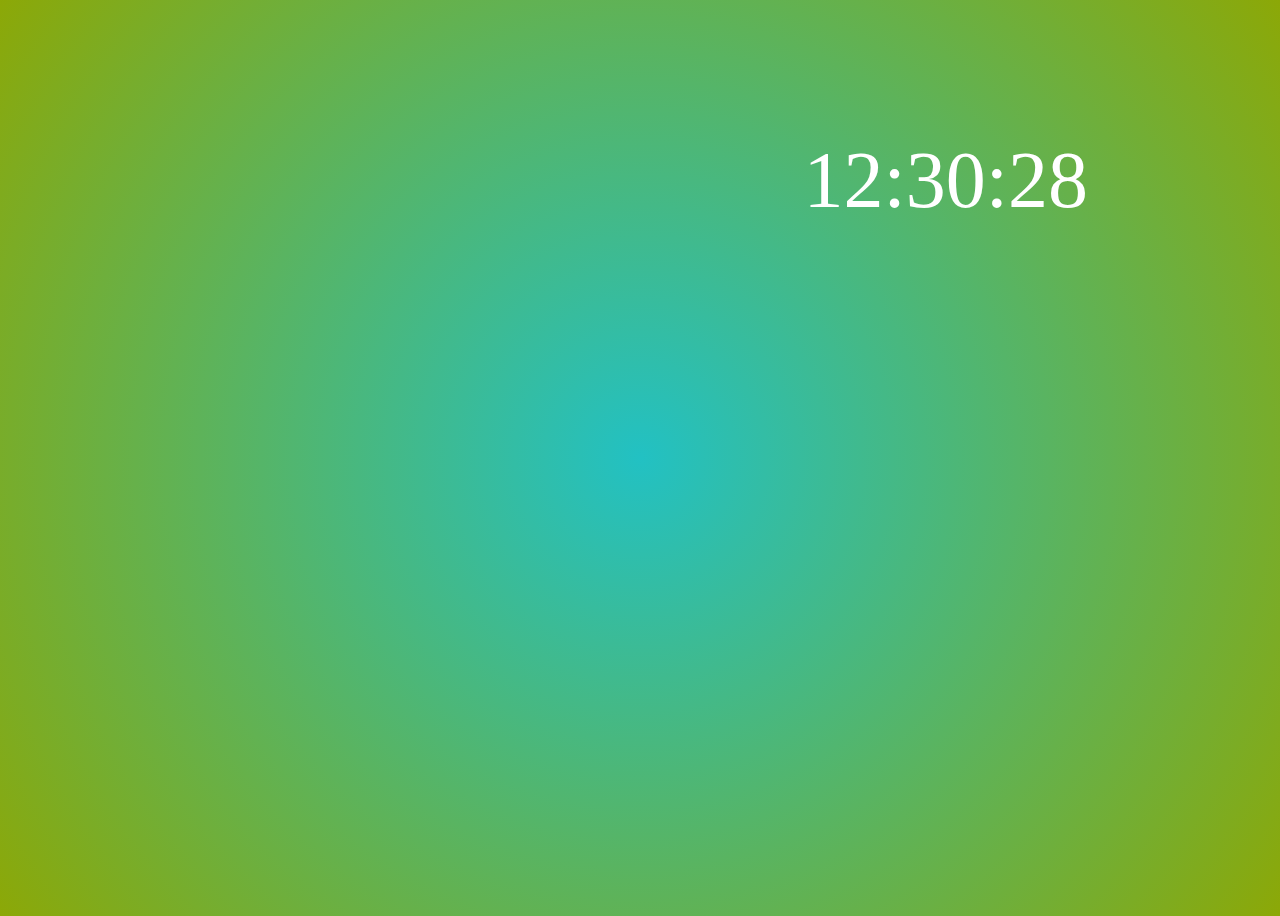
<file: index.html>
<!DOCTYPE html>
<html lang="en">
<head>
    <meta charset="UTF-8">
    <meta name="viewport" content="width=device-width, initial-scale=1.0">
    <meta http-equiv="X-UA-Compatible" content="ie=edge">
    <title>zegarek</title>
    <link rel="stylesheet" href="style.css">
</head>
<body>
    <div id="watch"></div>
    <script src="script.js"></script>
</body>
</html>
</file>
<file: style.css>
body{
    background: rgb(34,193,195);
    background: radial-gradient(circle, rgba(34,193,195,1) 0%, rgba(140,168,7,1) 100%);
    color: #fff;
    height: 100vh;
}

#watch{
    position: absolute;
    top: 15%;
    right: 15%;
    font-size: 5rem;
}
</file>
